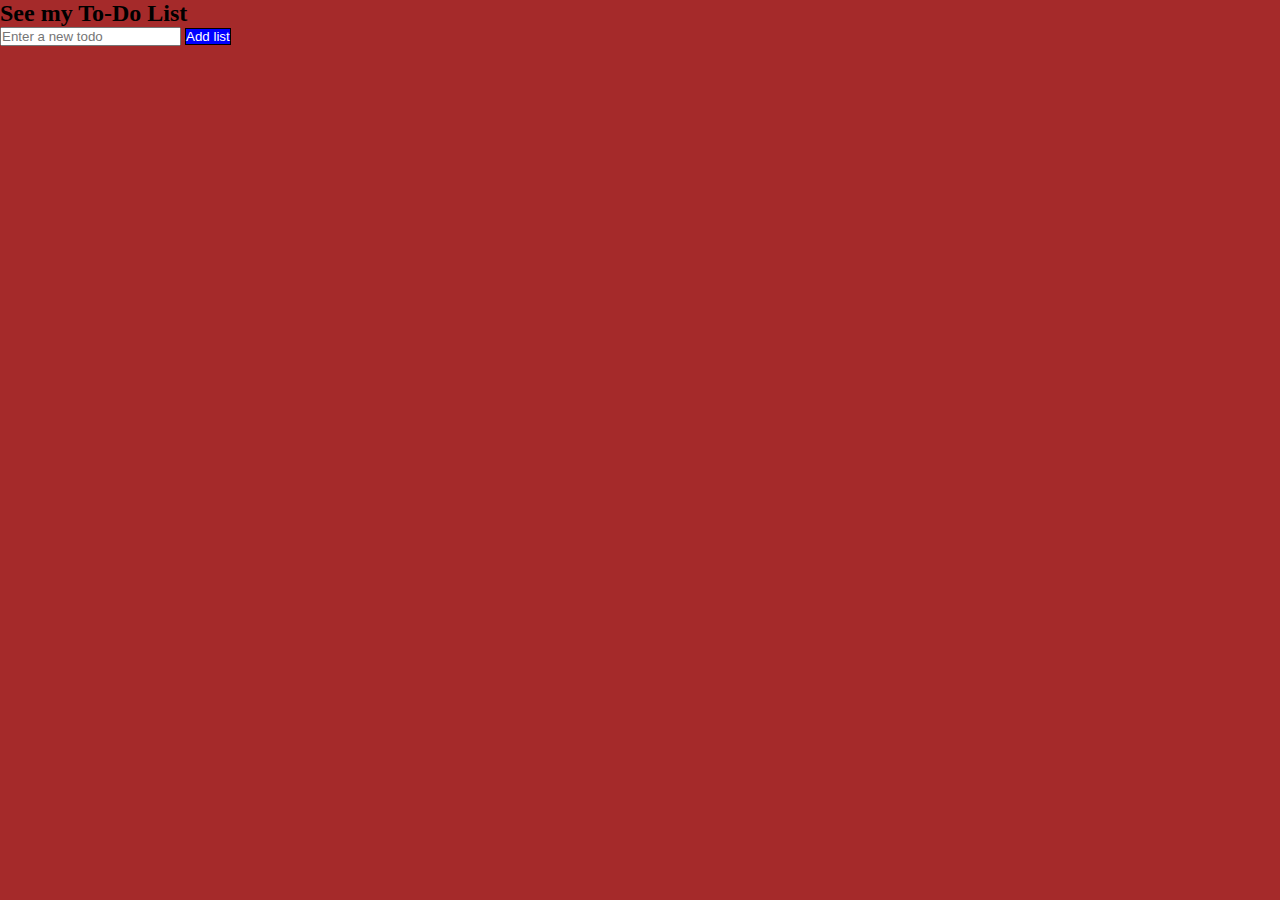
<file: index.html>
<!DOCTYPE html>
<html lang="en">
<head>
	<meta charset="utf-8">
	<meta name="viewport" content="width=device-width, initial-scale=1.0">
	<title>CHIKA TO-DO LIST</title>
	<link rel="stylesheet" href="style.css">
</head>
<body>
	<div>
		<!-- todolist -->
		<h2>See my To-Do List</h2>
  	    <input type= "text" id="todoInput" placeholder="Enter a new todo">
  	    <button onclick="addTodo()" id="addBtn">Add list</button>
	</div>
  	
  	 <div>
  	 	<ul id="todoList"></ul>
  	 </div>
  	

<script src="main.js"></script>
 
</body>
</html>
</file>
<file: style.css>
*{
	margin: 0;
	padding: 0;
	box-sizing: border-box;
}

body{
	background-color: brown;
	display: flex;
	flex-direction: column;
}

ul{
	list-style: none;
	padding: 0;
}

li{
	margin-bottom: 12px;
	font-size: medium;
	padding: 12px;
}

button{
	border: 1px solid black;
	background-color: blue;
	color: white;
}
</file>
